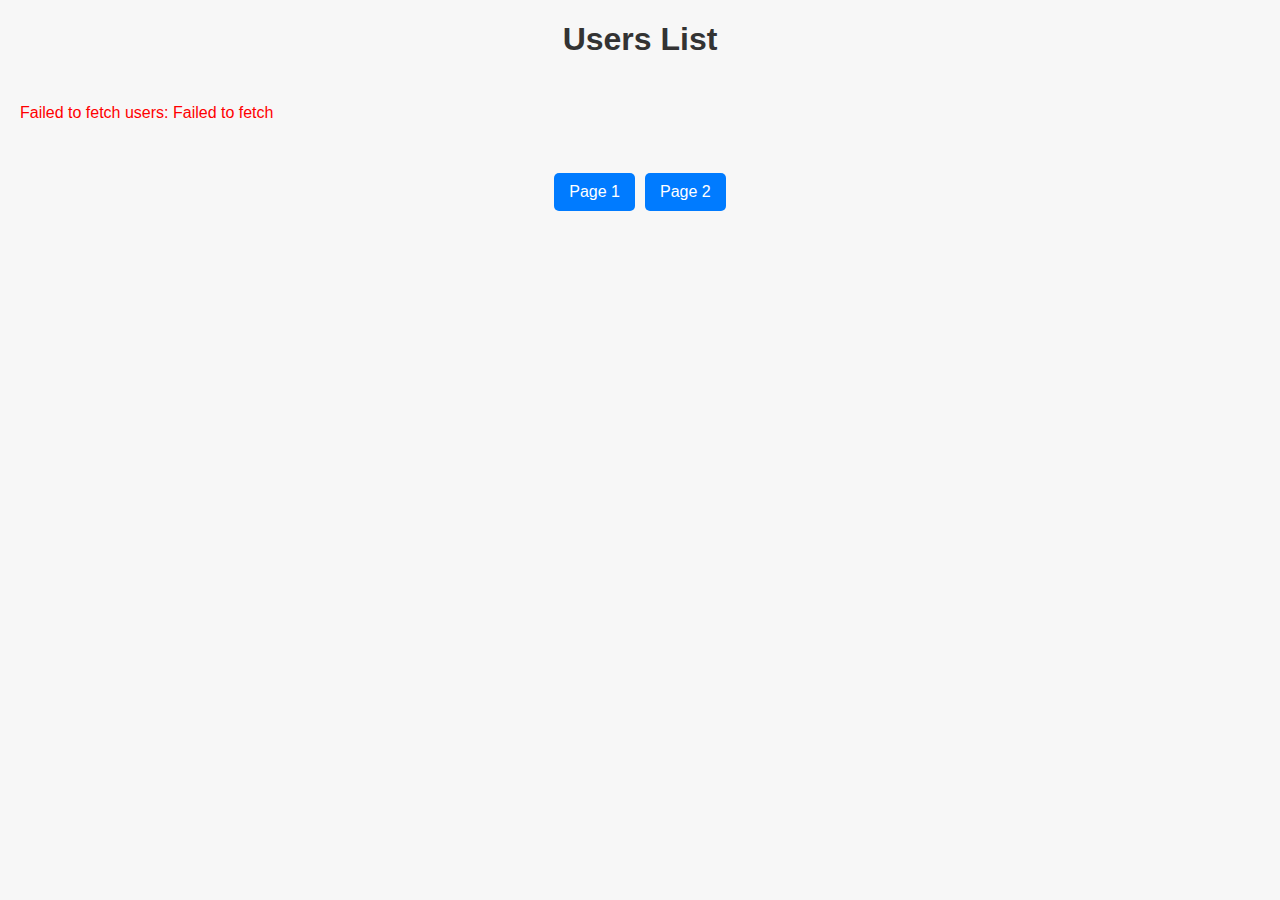
<file: ques10/index.html>
<!DOCTYPE html>
<html lang="en">
<head>
  <meta charset="UTF-8">
  <title>User Pagination App</title>
  <link rel="stylesheet" href="styles.css">
</head>
<body>
  <h1>Users List</h1>
  <div id="user-list"></div>
  <div class="pagination" id="pagination-buttons"></div>
  <script src="script.js"></script>
</body>
</html>
</file>
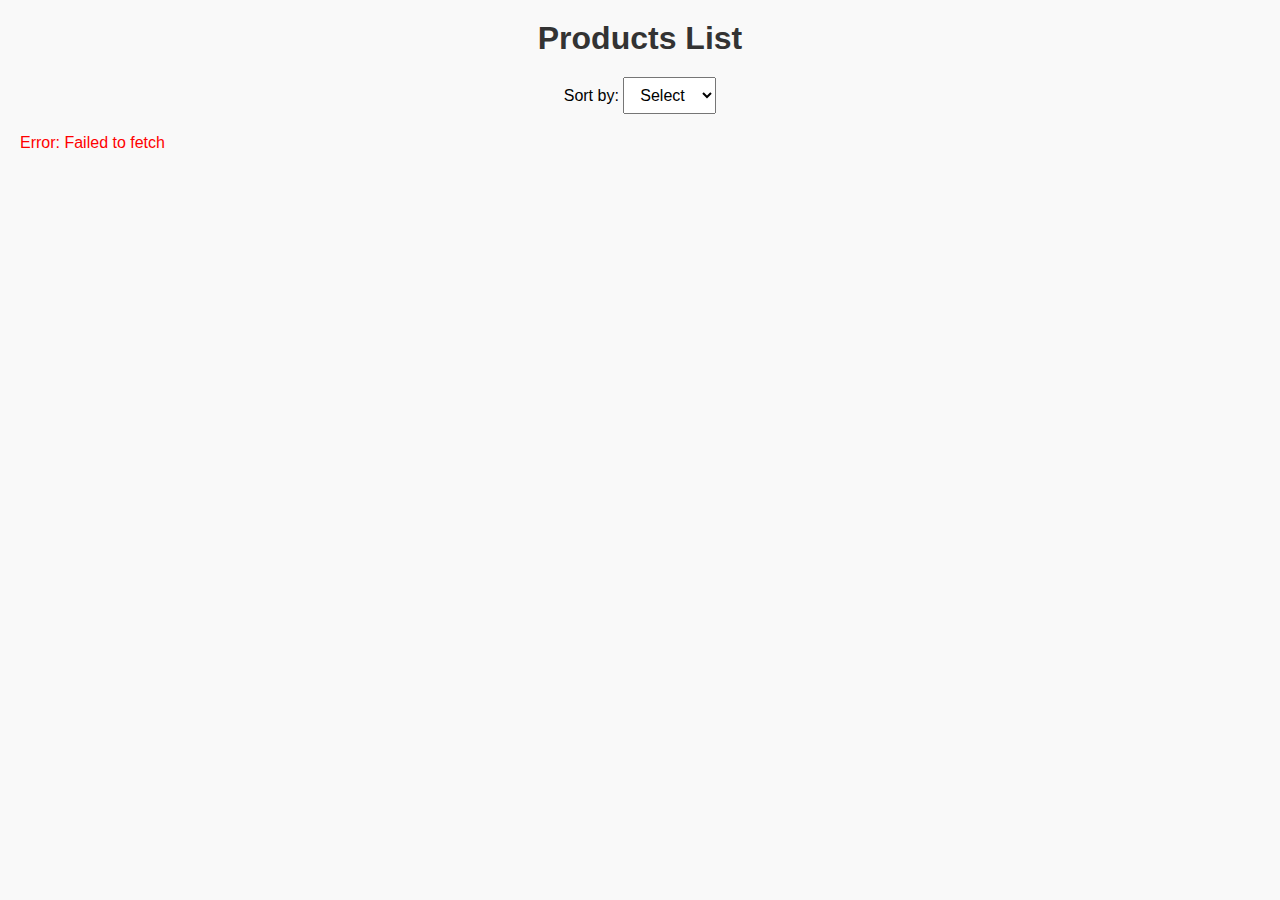
<file: ques11/index.html>
<!DOCTYPE html>
<html lang="en">
<head>
  <meta charset="UTF-8">
  <title>Product Sorter</title>
  <link rel="stylesheet" href="styles.css">
</head>
<body>
  <header>
    <h1>Products List</h1>
    <div class="sort-controls">
      <label for="sort-select">Sort by:</label>
      <select id="sort-select">
        <option value="">Select</option>
        <option value="name">Name</option>
        <option value="phone">Phone</option>
      </select>
    </div>
  </header>
  <main id="product-list">
  </main>
  <script src="script.js"></script>
</body>
</html>
</file>
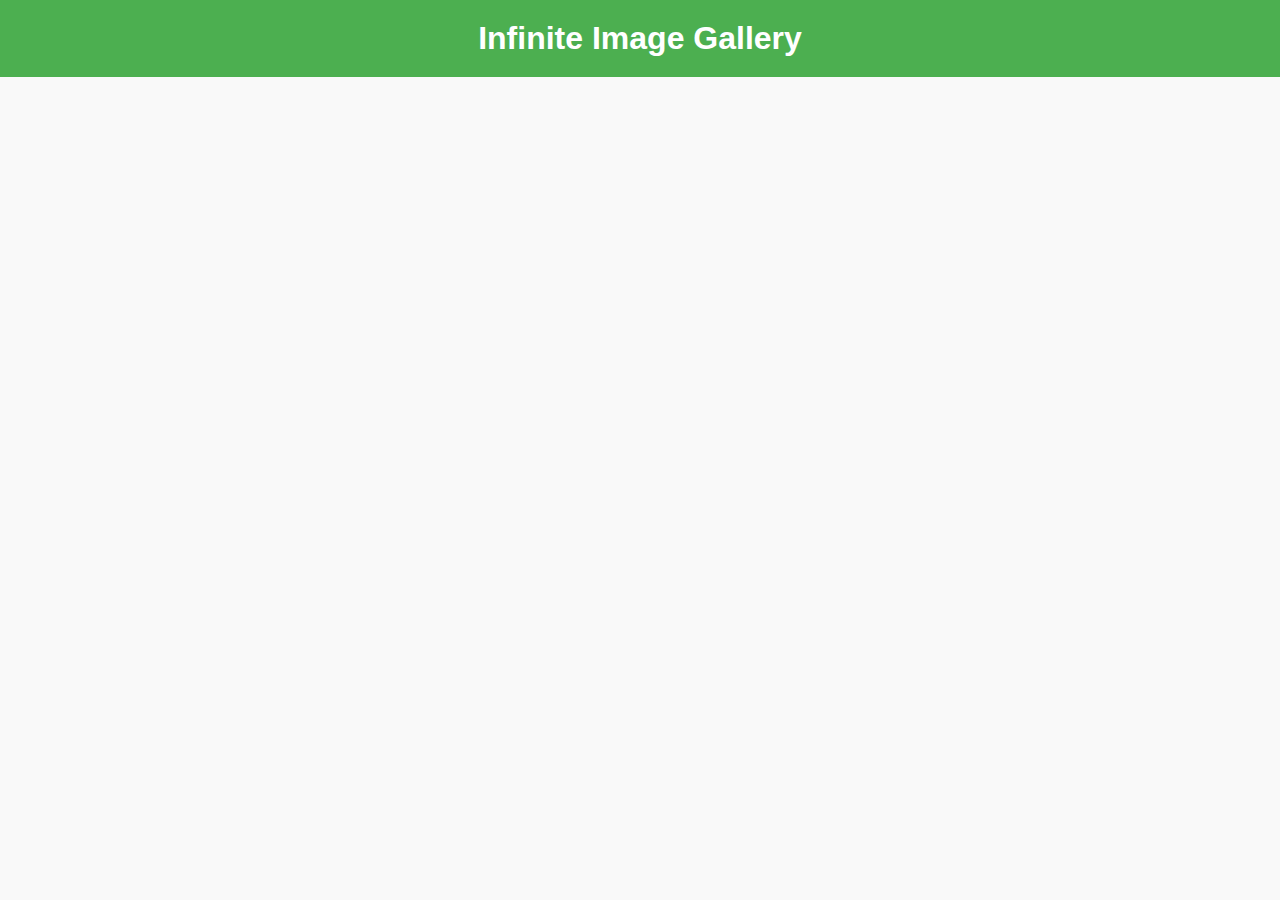
<file: ques12/index.html>
<!DOCTYPE html>
<html lang="en">
  <head>
    <meta charset="UTF-8" />
    <meta name="viewport" content="width=device-width, initial-scale=1.0" />
    <title>Infinite Scrolling</title>
    <link rel="stylesheet" href="styles.css" />
  </head>
  <body>
    <h1>Infinite Image Gallery</h1>
    <div id="gallery"></div>
    <div id="loader">Loading more images...</div>
    <script src="script.js"></script>
  </body>
</html>
</file>
<file: ques10/styles.css>
body {
  font-family: Arial, sans-serif;
  margin: 20px;
  background-color: #f7f7f7;
}
h1 {
  text-align: center;
  color: #333;
}
#user-list {
  display: grid;
  grid-template-columns: repeat(auto-fit, minmax(250px, 1fr));
  gap: 20px;
  margin-top: 30px;
}
.user-card {
  background-color: #fff;
  border: 1px solid #ddd;
  border-radius: 10px;
  padding: 15px;
  box-shadow: 0px 2px 5px rgba(0,0,0,0.1);
  transition: transform 0.2s ease;
}
.user-card:hover {
  transform: scale(1.02);
}
.pagination {
  text-align: center;
  margin-top: 30px;
}
.pagination button {
  margin: 5px;
  padding: 10px 15px;
  border: none;
  border-radius: 5px;
  background-color: #007bff;
  color: white;
  cursor: pointer;
  font-size: 16px;
}
.pagination button:hover {
  background-color: #0056b3;
}
.pagination button.active {
  background-color: #28a745;
}
</file>
<file: ques11/styles.css>
* {
  margin: 0;
  padding: 0;
  box-sizing: border-box;
}
body {
  font-family: 'Arial', sans-serif;
  background-color: #f9f9f9;
  padding: 20px;
}
header {
  display: flex;
  flex-direction: column;
  align-items: center;
  margin-bottom: 20px;
}
h1 {
  margin-bottom: 10px;
  color: #333;
}
.sort-controls {
  margin-top: 10px;
}
#sort-select {
  padding: 8px 12px;
  font-size: 16px;
}
#product-list {
  display: grid;
  grid-template-columns: repeat(auto-fit, minmax(250px, 1fr));
  gap: 20px;
}
.product-card {
  background-color: white;
  padding: 15px;
  border-radius: 10px;
  border: 1px solid #ddd;
  box-shadow: 0 2px 8px rgba(0, 0, 0, 0.1);
  transition: transform 0.2s ease;
}
.product-card:hover {
  transform: translateY(-5px);
}
.product-card h2 {
  font-size: 20px;
  color: #007bff;
  margin-bottom: 10px;
}
.product-card p {
  font-size: 14px;
  color: #555;
  margin-bottom: 5px;
}
@media (max-width: 600px) {
  #product-list {
    grid-template-columns: 1fr;
  }
}
</file>
<file: ques12/styles.css>
body {
  font-family: Arial, sans-serif;
  margin: 0;
  padding: 0;
  background: #f9f9f9;
}
h1 {
  text-align: center;
  padding: 20px;
  background-color: #4caf50;
  color: white;
  margin: 0;
}
#gallery {
  display: grid;
  grid-template-columns: repeat(auto-fill, minmax(250px, 1fr));
  gap: 15px;
  padding: 20px;
}
.image-card {
  background: white;
  border-radius: 8px;
  overflow: hidden;
  box-shadow: 0 2px 8px rgba(0, 0, 0, 0.1);
  transition: transform 0.2s ease;
}
.image-card:hover {
  transform: scale(1.03);
}
.image-card img {
  width: 100%;
  display: block;
}
#loader {
  text-align: center;
  padding: 20px;
  font-size: 18px;
  color: #555;
}
</file>
